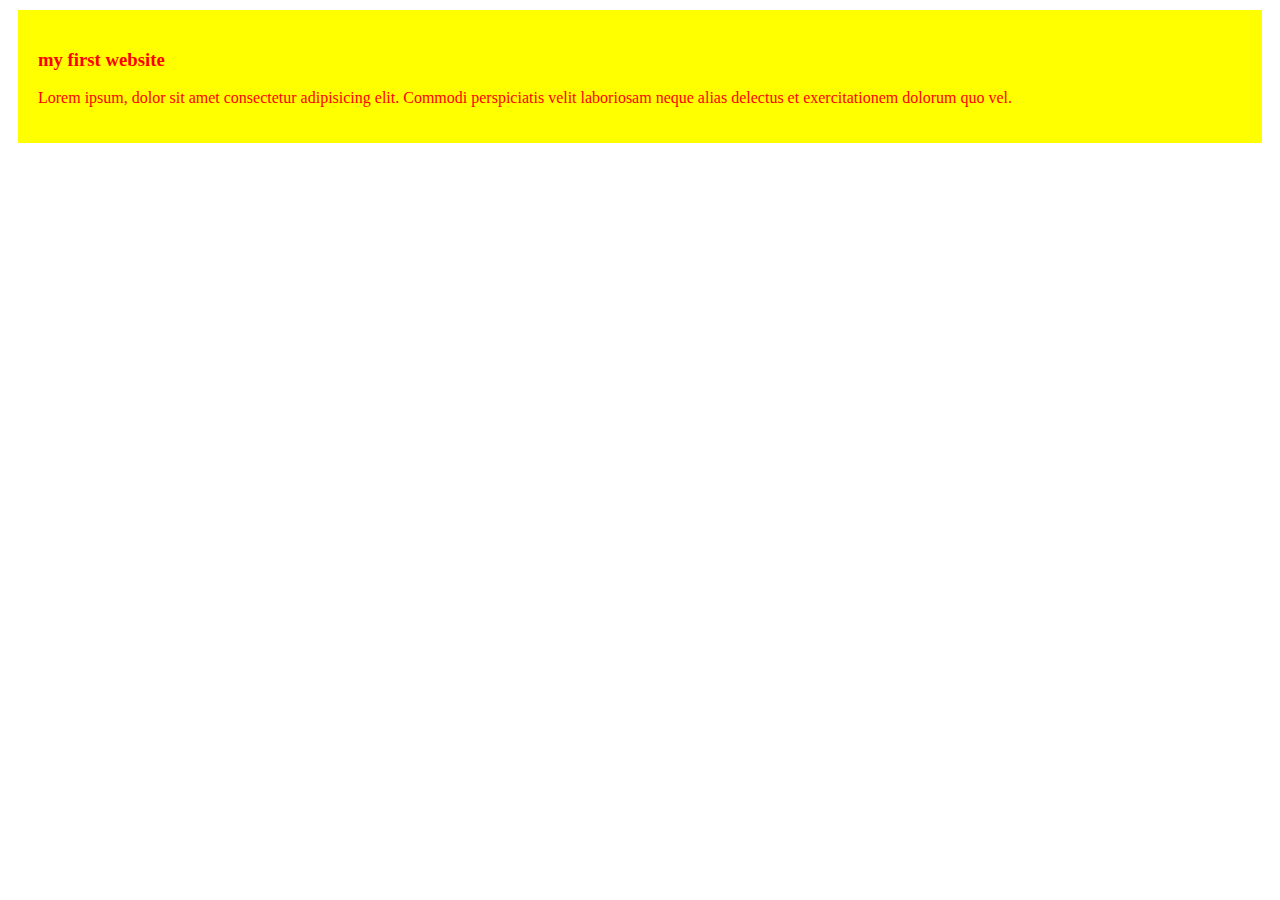
<file: index.html>
<!DOCTYPE html>
<html lang="en">
<head>
    <meta charset="UTF-8">
    <meta name="viewport" content="width=device-width, initial-scale=1.0">
    <title>My Simple Website</title>
    <link rel="stylesheet" href="style.css">
</head>
<body>
    <div>
        <h3>my first website</h3>
     <p>Lorem ipsum, dolor sit amet consectetur adipisicing elit. Commodi perspiciatis velit laboriosam neque alias delectus et exercitationem dolorum quo vel.</p>
    </div>
</body>
</html>
</file>
<file: style.css>
div{
    color: red;
    background-color: yellow;
    padding: 20px;
    margin: 10px;
}
</file>
